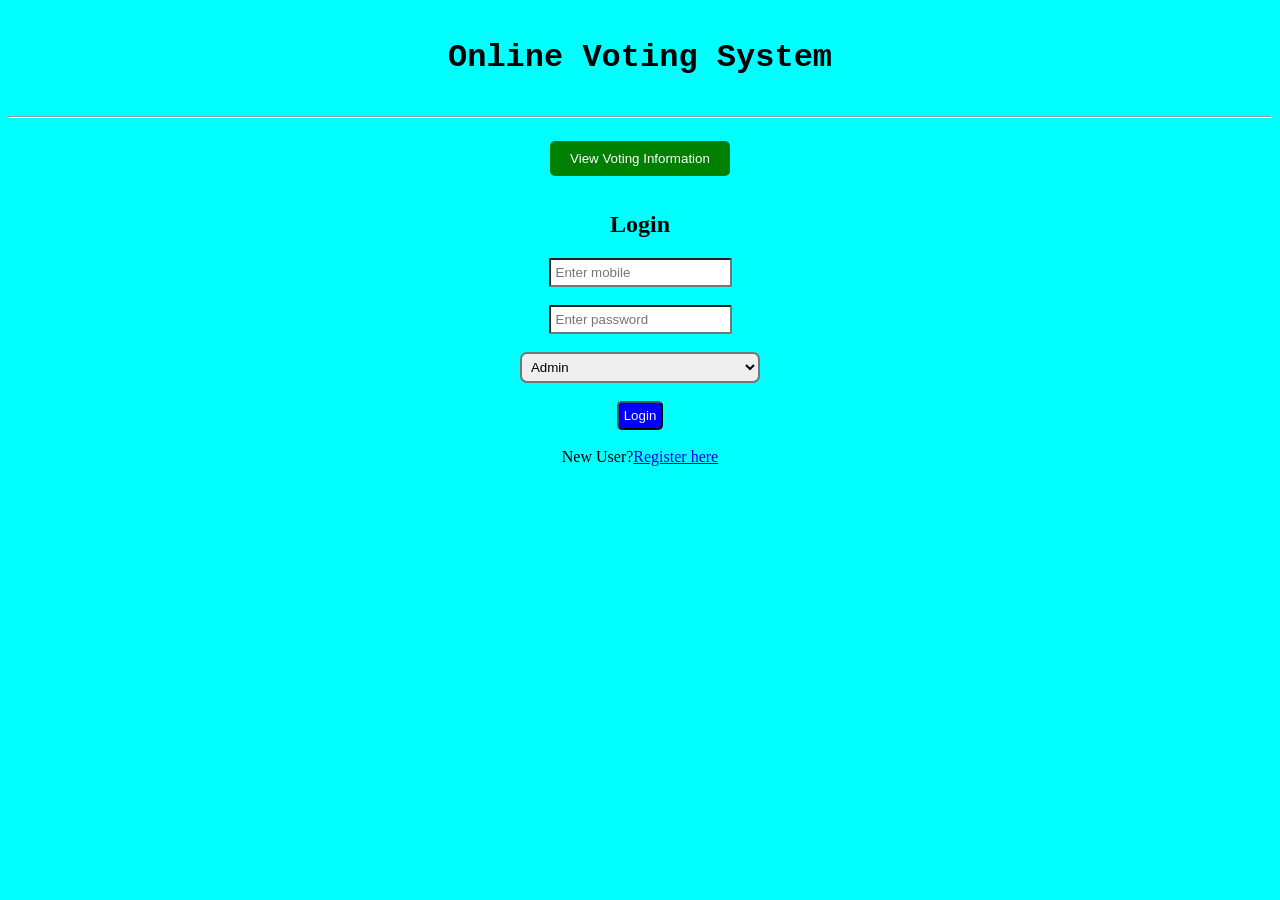
<file: index.html>
<html>
    <head>
        <title>online voting system</title>
        <link rel="stylesheet" href="css/style.css">
    </head>
    <body>
        <center>
        <div id="headerSection">
            <h1>Online Voting System</h1>
   
        </div>
        <hr>
 <a href="api/votinginfo.php">
            <button type="button" style="padding:10px 20px; background-color:green; color:white; border:none; border-radius:5px; margin:15px;">
                View Voting Information
            </button>
        </a>

       <div id="bodySection">
        <form action="api/login.php" method="POST">
            <h2>Login</h2>
            <input type="number" name="mobile" placeholder="Enter mobile"><br><br>
            <input type="password" name="password" placeholder="Enter password"><br><br>
            <select id="dropbox" name="role">
                <option value="0">Admin</option>
                <option value="1">Voter</option>
                <option value="2">Group</option>
            </select><br><br>
            <button id="loginbtn" type="submit">Login</button><br><br>
            New User?<a href="routes/register.html">Register here</a>
        </form>
    </div>
    </center>
    </body>
    </html>
</file>
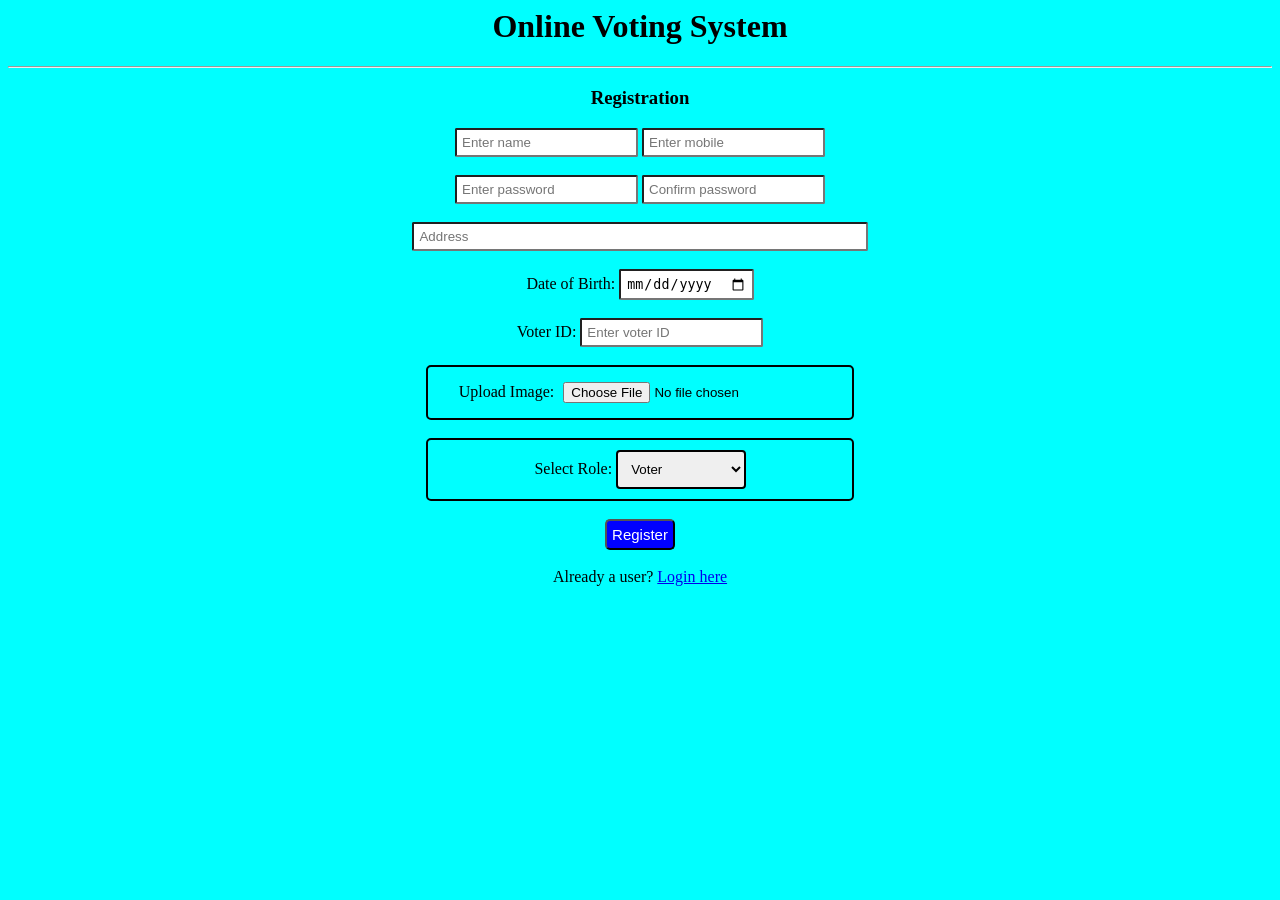
<file: routes/register.html>
<html>
    <head>
        <title>Online Voting System Registration</title>
        <link rel="stylesheet" href="../css/style.css">
    </head>
    <body>
        <style>
            #address{
                width:36%;
            }
            #imagepath{
                border:2px solid black;
                border-radius:5px;
                padding:10px;
                width:32%;
            }
            #role{
                border:2px solid black;
                border-radius:5px;
                padding:10px;
                width:32%;
            }
            #role select{
              padding:9px;
              border-radius:4px;
            }
        </style>
        <center>
            <h1>Online Voting System</h1>
            <hr>
            <h3>Registration</h3>
            <form action="../api/register.php" method="POST" enctype="multipart/form-data">
                <input type="text" name="name" placeholder="Enter name" required>
                <input type="number" name="mobile" placeholder="Enter mobile" required><br><br>
                <input type="password" name="password" placeholder="Enter password" required>
                <input type="password" name="cpassword" placeholder="Confirm password" required><br><br>
                <input id="address" type="text" name="address" placeholder="Address" required><br><br>
                
                <div id="dob">
                    Date of Birth: <input type="date" name="dob" required>
                </div><br>
                <div id="voterid">
                    Voter ID: <input type="text" name="voterid" placeholder="Enter voter ID" required>
                </div><br>
                
                <div id="imagepath">
                    Upload Image: <input type="file" name="photo" required>
                </div><br>
                <div id="role">
                    Select Role:
                    <select name="role" id="role">
                        <option value="1">Voter</option>
                        <option value="2">Group</option>
                    </select>
                </div>
                <br>
                <button style="padding:5px; font-size:15px; background-color:blue; color:white; border-radius:5px;">
                    Register
                </button><br><br>
                Already a user? <a href="../">Login here</a>
            </form>
        </center>
    </body>
</html>
</file>
<file: css/style.css>
body{
    
    background-color: aqua;
}

#headerSection{
    padding:10px;
}
#headerSection h1{
    font-family: 'Courier New', Courier, monospace;

}
input{
     padding: 5px;
     border-radius: 2px;
     border-width:2px;
}
#dropbox{
    padding: 5px;
    border-radius:7px;
    border-width:2px;
    width:19%;
}
#loginbtn{
    padding: 5px;
    border-radius:5px;
    background-color:blue;   
    color: aliceblue;
}
</file>
